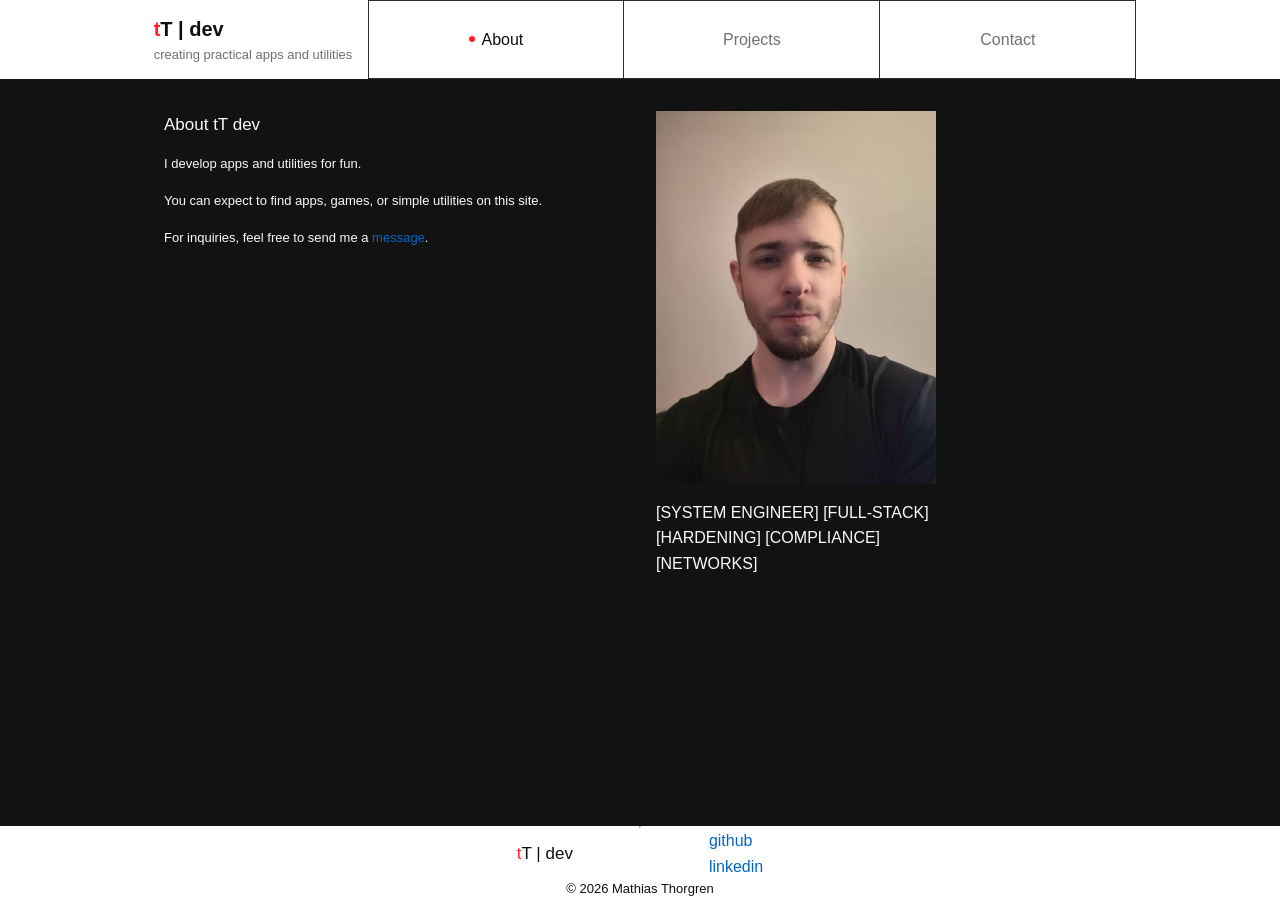
<file: docs/index.html>
<!DOCTYPE html>
<html lang="en">
        
    <head>
        <meta charset="UTF-8">
        <meta name="viewport" content="width=device-width, initial-scale=1.0">
        <link rel="stylesheet" href="css/style.css">
        <title>tT | dev - About</title>
        <script src="js/main.js" defer></script>
    </head>

    <body>
        <header>
            <div class="banner">
                <h1 id="logo">tT | dev</h1>
                <p>creating practical apps and utilities</p>
            </div>
            <nav class="menu">
                <ul>
                    <li><a href="index.html" class="active">About</a></li>
                    <li><a href="projects.html">Projects</a></li>
                    <li><a href="contact.html">Contact</a></li>
                </ul>
            </nav>            
            <button class="menu-toggle">☰</button> 
        </header> 

        <main>
            <section id="about" class="about-section">
                <div class="about-text">
                    <h2>About tT dev</h2>
                    <p>I develop apps and utilities for fun.</p>
                    <p>You can expect to find apps, games, or simple utilities on this site.</p>
                    <p>For inquiries, feel free to send me a <a href="contact.html">message</a>.</p>
                </div>
                
                <div class="about-portrait">
                    <img id="portrait" src="images/portrait.png" alt="Photograph of author">
                    
                    <!-- Descriptive tags/keywords vertically aligned with portrait -->
                    <div class="about-tags">
                        <span>[SYSTEM ENGINEER]</span>
                        <span>[FULL-STACK]</span>
                        <span>[HARDENING]</span>
                        <span>[COMPLIANCE]</span>
                        <span>[NETWORKS]</span>
                    </div>
                </div>
            </section>
        </main>

        <footer>
            <hr class="footer-banner">
                <div class="footer-links">
                    <h3 id="footer-logo">tT | dev</h3>
                    <ul>
                        <li><a href="https://github.com/mthorgren" target="_blank" rel="noopener noreferrer">github</a></li>
                        <li><a href="https://linkedin.com/in/mthorgren" target="_blank" rel="noopener noreferrer">linkedin</a></li>
                    </ul>
                </div>
                <p>© 2026 Mathias Thorgren</p>
        </footer>

    </body>

</html>
</file>
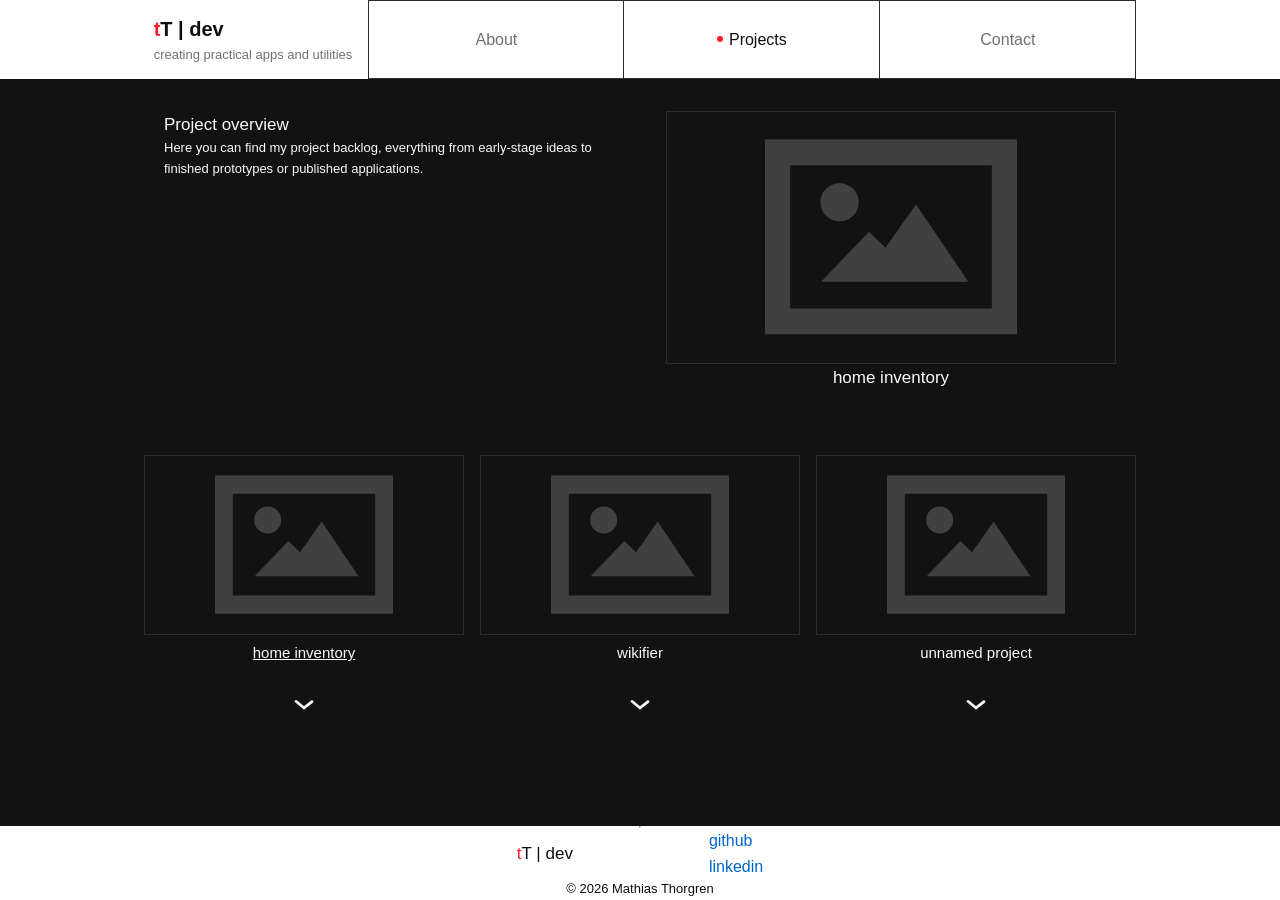
<file: docs/projects.html>
<!DOCTYPE html>
<html lang="en">
        
    <head>
        <meta charset="UTF-8">
        <meta name="viewport" content="width=device-width, initial-scale=1.0">
        <link rel="stylesheet" href="css/style.css">
        <title>tT | dev - Projects</title>
        <script src="js/main.js" defer></script>
    </head>

    <body>
        <header>
            <div class="banner">
                <h1 id="logo">tT | dev</h1>
                <p>creating practical apps and utilities</p>
            </div>
            <nav class="menu">
                <ul>
                    <li><a href="index.html">About</a></li>
                    <li><a href="projects.html" class="active">Projects</a></li>
                    <li><a href="contact.html">Contact</a></li>
                </ul>
            </nav> 
            <button class="menu-toggle">☰</button>
        </header> 

        <main>
            <div id="projects-overview">
                <article class="overview-text">
                    <h2>Project overview</h2>
                    <p>Here you can find my project backlog, everything from early-stage ideas to finished prototypes or published applications.</p>
                </article>
                <article id="overview-highlight" class="highlight"> <!-- selected highlight changes with dom/selection -->
                    <img src="images/picture_placeholder.svg" class="highlight-media" alt="empty placeholder image">
                    <h2>home inventory</h2> 
                </article>
                
            </div>
            <div id="project-previews">
                <article id="home-inventory" class="preview-card">
                    <img src="images/picture_placeholder.svg" class="preview-media" alt="empty placeholder image">
                    <h3><a href="works/home-inventory.html">home inventory</a></h3>
                    <p class="card-description">
                        The app which maps your home and can always tell you where to find your keys. No preview available.
                    </p>
                    <button class="dropdown-button" aria-label="Toggle preview text">
                        <img src="images/arrow_down.svg" alt="Show details" class="arrow-icon">
                    </button>
                 </article>
                 <article id="wikifier" class="preview-card">
                    <img src="images/picture_placeholder.svg" class="preview-media" alt="empty placeholder image">                            
                    <h3>wikifier</h3>
                    <p class="card-description">
                        Personal wiki app. No preview available.
                    </p>
                    <button class="dropdown-button" aria-label="Toggle preview text">
                        <img src="images/arrow_down.svg" alt="Show details" class="arrow-icon">
                    </button>
                 </article>
                 <article id="unnamed-project" class="preview-card">
                    <img src="images/picture_placeholder.svg" class="preview-media" alt="empty placeholder image">
                    <h3>unnamed project</h3>
                    <p class="card-description">
                        No preview available.
                    </p>
                    <button class="dropdown-button" aria-label="Toggle preview text">
                        <img src="images/arrow_down.svg" alt="Show details" class="arrow-icon">
                    </button>
                 </article>
                </div>
        </main>

        <footer>
            <hr class="footer-banner">
                <div class="footer-links">
                    <h3 id="footer-logo">tT | dev</h3>
                    <ul>
                        <li><a href="https://github.com/mthorgren" target="_blank" rel="noopener noreferrer">github</a></li>
                        <li><a href="https://linkedin.com/in/mthorgren" target="_blank" rel="noopener noreferrer">linkedin</a></li>
                    </ul>
                </div>
                <p>© 2026 Mathias Thorgren</p>
        </footer>

    </body>

</html>
</file>
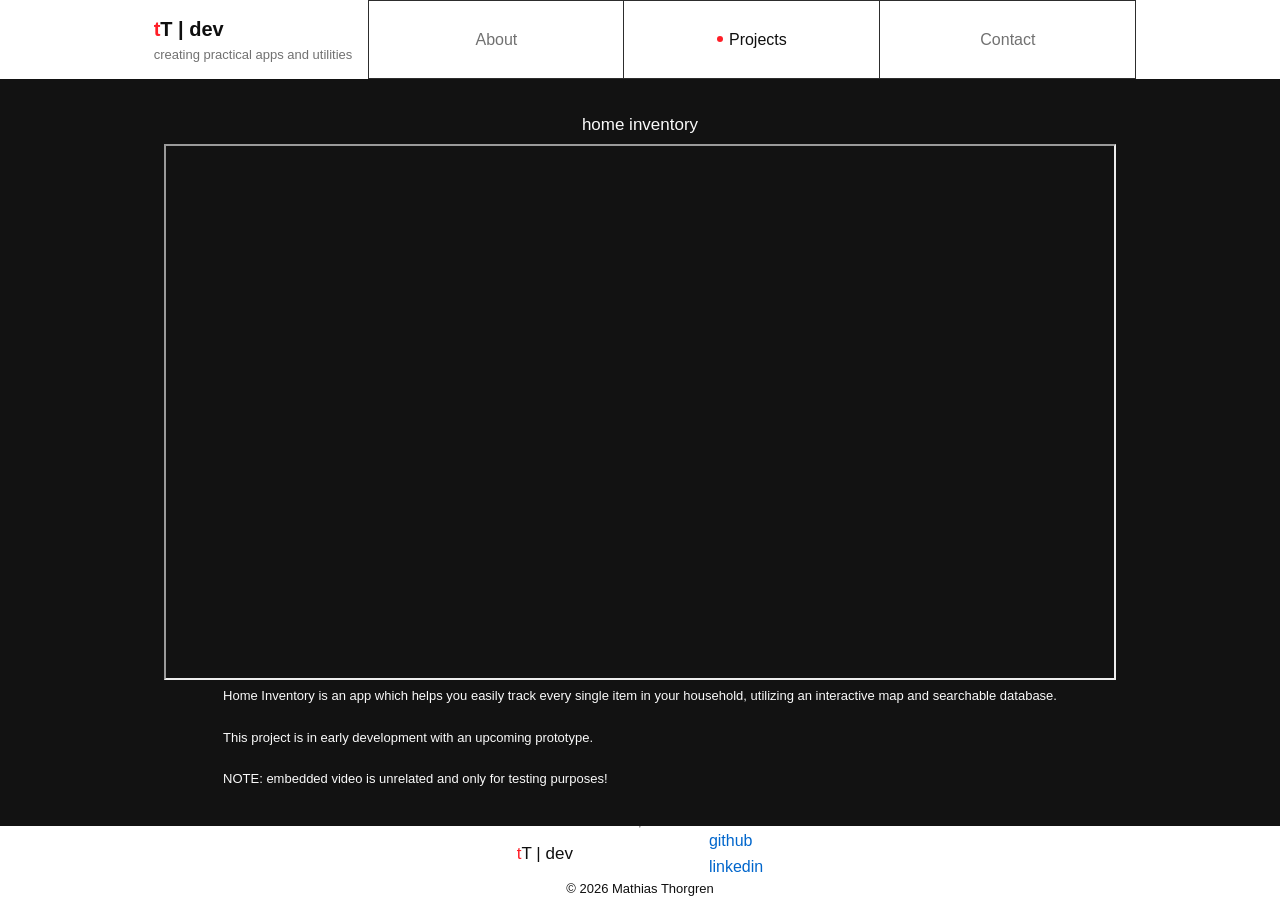
<file: docs/works/home-inventory.html>
<!DOCTYPE html>
<html lang="en">
        
    <head>
        <meta charset="UTF-8">
        <meta name="viewport" content="width=device-width, initial-scale=1.0">
        <link rel="stylesheet" href="../css/style.css">
        <title>tT | dev - Home Inventory</title>
        <script src="../js/main.js" defer></script>
    </head>

    <body>
        <header>
            <div class="banner">
                <h1 id="logo">tT | dev</h1>
                <p>creating practical apps and utilities</p>
            </div>
            <nav class="menu">
                <ul>
                    <li><a href="../index.html">About</a></li>
                    <li><a href="../projects.html" class="active">Projects</a></li>
                    <li><a href="../contact.html">Contact</a></li>
                </ul>
            </nav> 
            <button class="menu-toggle">☰</button>
        </header> 

        <main>
            <div id="works-preview">
                <article id="home-inventory" class="works-card">

                    <h2>home inventory</h2>
                    <div class="embed-wrapper">
                        <iframe 
                            class="embed-video"
                            src="https://www.youtube-nocookie.com/embed/NpEaa2P7qZI" 
                            title="Temporary placeholder video awaiting trailer/showcase" 
                            allow="autoplay; clipboard-write; encrypted-media; picture-in-picture"
                            allowfullscreen>
                        </iframe>
                    </div>
                    <p class="full-description">Home Inventory is an app which helps you easily track every single item in your household, utilizing an interactive map and searchable database.
                        
                        This project is in early development with an upcoming prototype.

                        NOTE: embedded video is unrelated and only for testing purposes!
                    </p>
                 </article>
            </div>
        </main>

        <footer>
            <hr class="footer-banner">
                <div class="footer-links">
                    <h3 id="footer-logo">tT | dev</h3>
                    <ul>
                        <li><a href="https://github.com/mthorgren" target="_blank" rel="noopener noreferrer">github</a></li>
                        <li><a href="https://linkedin.com/in/mthorgren" target="_blank" rel="noopener noreferrer">linkedin</a></li>
                    </ul>
                </div>
                <p>© 2026 Mathias Thorgren</p>
        </footer>


    </body>

</html>
</file>
<file: docs/css/style.css>
/* Base variables */
:root {
    /* Theme */
    --bg-dark: #121212;          
    --surface-light: #FFFFFF;   
    --surface-black: #0A0A0A;
    
    --text-dark: #0F0F0F;        /* Black for text on light surfaces */
    --text-muted-dark: #717171;  /* Grey for light surfaces */
    --text-light: #FAFAFA;       /* Off-white for text on dark surfaces */
    --text-muted-light: #A0A0A0; /* Grey for dark surfaces */
    
    --accent-crimson: #FF1E27;
    --link-blue: #0066CC;        /* Blue for links */
    
    --border-light: #E5E5E5;
    --border-dark: #2D2D2D;

    /* Font details */
    --font-heading: 'Space Grotesk', sans-serif;
    --font-body: 'DM Sans', sans-serif;

    --h1-size: 20px;
    --h1-weight: 700;              

    --h2-size: 17px;
    --h2-weight: 500;        
    
    --h3-size: 15px;
    --h3-weight: 500;     

    --nav-size: 16px;
    --nav-weight: 525;          

    --body-size: 13px;
    --body-weight: 400;         
}

/* Global reset for assuring box model sizing */
*, *::before, *::after {
    box-sizing: border-box;
    margin: 0;
    padding: 0;
}
/* Base link style behavior */
a, 
a:visited {
    color: var(--link-blue);
    text-decoration: none;
}
a:hover {
    color: var(--accent-crimson);
    cursor: pointer;
}
button:hover {
    cursor: pointer;
}
img {
    max-width: 100%;    
    height: auto;      
    display: block;     
}

/* Apply generic headings/fonts details */
p {
    font-family: var(--font-body);
    font-size: var(--body-size);
    font-weight: var(--body-weight);
}
h1 {
    font-family: var(--font-heading);
    font-size: var(--h1-size);
    font-weight: var(--h1-weight);
}
h2 {
    font-family: var(--font-heading);
    font-size: var(--h2-size);
    font-weight: var(--h2-weight);
}
h3 {
    font-family: var(--font-heading);
    font-size: var(--h3-size);
    font-weight: var(--h3-weight);
}

/* Base structure */

body {
    background-color: var(--bg-dark);
    color: var(--text-light);
    font-family: var(--font-body);
    line-height: 1.6;
    display: flex;
    flex-direction: column;
    min-height: 100vh;
}

main {
    width: 100%;
    max-width: 768px;
    flex: 1;
    margin: 0 auto;
    padding: 2rem 1.5rem;
}

header {
    position: sticky;
    top: 0;
    z-index: 1000;
    width: 100%;
    background-color: var(--surface-light);
    display: flex;
    align-items: flex-start;
    gap: 0.5rem;
}

/* Hide header items when scrolling */
header.scrolled {
    .menu.open {
        display: none;
    }
    .menu-toggle {
        display: none;
    }
    p {
        display: none;
    }
}

.banner {
    background-color: var(--surface-light);
    color: var(--text-dark);
    padding-left: 10px;
    margin-top: auto;
    margin-bottom: auto;
    margin-right: auto;
    transition: max-height 0.3s ease, opacity 0.3s ease, padding 0.3s ease;
}

.banner p {
    color: var(--text-muted-dark);
    white-space: nowrap;
}

.menu {
    display: none;
}

.menu-toggle {
    display: flex;
    padding: 1rem;
    align-self: center;
}

.menu.open {
    display: flex;
    flex-direction: column;
    align-items: center;
    color: var(--text-muted-dark);                      /* departure from base link coloration */
}
.menu.open ul {
    list-style: none;
    display: flex;
    flex-direction: column;
    justify-content: flex-end;
    flex-wrap: wrap;
    padding: 0.1rem;
    align-self: end;
}
.menu.open li {
    align-self: end;
}

nav {
    width: 100%;
    max-width: 768px;
    background-color: var(--surface-light);
}

nav li {
    font-family: var(--font-body);
    font-size: var(--nav-size);
    font-weight: var(--nav-weight);
}

nav a:visited {
    color: var(--text-muted-dark);                      /* departure from base link active coloration */
}

nav a:hover {
    color: var(--accent-crimson);
}

/* Active navigation link red dot indicator */
nav a.active {
    color: var(--text-dark);
    display: flex;
    align-items: center;
    gap: 6px; 
}

nav a.active::before {
    content: "";
    width: 6px;
    height: 6px;
    background-color: var(--accent-crimson); 
    border-radius: 50%;
}

.about-section {
    display: grid;
    grid-template-columns: minmax(0, 1fr) minmax(0, 1fr);
    gap: 2rem;
    align-items: start;
    margin: 0 auto;
}

.about-text {
    display: flex;
    flex-direction: column;
    gap: 1rem;
    width: 100%;
}

.about-portrait {
    display: flex;
    flex-direction: column;
    align-items: center;
    max-width: 280px;
    min-width: 0;
    gap: 1rem;
}

.about-tags {
    width: 100%;
    overflow-wrap: break-word;                          /* Forces long unbroken tags to wrap */
}

#portrait {
    width: 100%;
    max-width: 280px;
    height: auto;
    object-fit: cover;
}

footer {
    width: 100%;
    background-color: var(--surface-light);
    color: var(--text-dark);
    margin-top: auto;
    padding-top: 0.5rem;
    display: flex;
    flex-direction: column;
    align-items: center; 
}

.footer-links {
    display: flex;
    flex-direction: row;
    justify-content: space-between;
    align-items: center;
    width: 100%;
    padding-left: 1rem;
    padding-right: 1rem;
}
.footer-links ul {
    display: flex;
    flex-direction: row;
    gap: 2rem;
    list-style: none;
}

/* Logotype detailing */
#footer-logo {
    font-size: var(--h2-size);
    font-weight: var(--h2-weight);
}

#logo::first-letter, #footer-logo::first-letter {
    color: var(--accent-crimson);

}

/* Fix centered gui to allow reasonable stretching only */
#contact-form, 
.presentation-text, 
.presentation-portrait {
    width: 100%;
    max-width: 768px; 
    margin-left: auto;
    margin-right: auto;
}

#projects-overview {
    margin-bottom: 3rem;
}

#project-previews {
    padding: 1rem;
}

.highlight-media,
.preview-media {
    width: 100%;
    aspect-ratio: 16 / 9;
    object-fit: contain;                    /* change to cover when using non-placeholder */
    border: 1px solid var(--border-dark);
}

/* Highlighted (active red selection dot) */
.preview-card.active h3::before {
    content: "";
    display: inline-block;
    width: 6px;
    height: 6px;
    background-color: var(--accent-crimson); 
    border-radius: 50%;
    margin-right: 6px;
}

.dropdown-button {
    background: none;
    border: none;
    padding: 0.5rem;
    margin-top: 0.5rem;
}

/* Dropdown arrow Icon*/
.arrow-icon {
    width: 32px;
    height: auto;
    transition: transform 0.3s ease;
    transform: rotate(0deg);                        /* Points down by default */
}

.preview-card,
.works-card {
    align-items: center;    
    text-align: center; 
    display: flex;
    flex-direction: column;
    gap: 0.4rem;       
}
.works-card p {
    text-align: left;
    white-space: pre-line;
}

.preview-card .card-description {
    display: none;                                 /* Hidden by default */
}

/* Preview card expanded */
.preview-card.active .card-description {
    display: block;                                 /* Reveals paragraph text */
}

.preview-card.active .arrow-icon {
    transform: rotate(180deg);                      /* Inverts when active */
}

.preview-card h3 a,
.preview-card h3 a:visited {
    color: inherit;
    text-decoration: underline;
}

.preview-card h3 a:hover {
    color: var(--accent-crimson);
}

/* Container for embedded elements */
.embed-wrapper {
    position: relative;
    width: 100%;
    aspect-ratio: 16 / 9;
}

/* Force the iframe to fill the container */
.embed-wrapper iframe {
    width: 100%;
    height: 100%;
}

#contact-form {
    display: flex;
    flex-direction: column;
    gap: 1.25rem;
    border: 1px solid var(--border-dark);
    padding: 2rem;
}

/* Form Labels */
#contact-form label {
    color: #e0e0e0;
    margin-bottom: -0.5rem;
}

/* Textboxes and Textarea */
#contact-form input,
#contact-form textarea {
    background-color: var(--surface-black);
    border: 1px solid var(--border-dark); 
    color: var(--text-light);
    padding: 0.75rem 1rem;
}
#contact-form textarea {
    resize: vertical;
    max-width: 100%;
    min-height: 180px;
    max-height: 400px;
}

/* Selection State Border */
#contact-form input:focus,
#contact-form textarea:focus {
    outline: none;
    border-color: var(--accent-crimson); /* Red accent as selection outline  */
}

.form-buttons {
    display: flex;
    flex-direction: column;
    gap: 0.8rem;
}
/*  Contact buttons styling */
#contact-form button {
    color: var(--text-dark);
    padding: 0.5rem 2rem;
}
#contact-form button:hover {
    color: var(--accent-crimson); 
}


#errorlist {
    text-align: left;
    list-style-type: none;
    color: red;      
    padding: 0.5rem 0;
}
#errorlist:empty {
    margin: 0;
    padding: 0;
}

/* Mobile exclusions */
#overview-highlight {
    display: none;
}


/* Media queries to optimize styles for tablet and desktop screen sizes (768px and up) */
@media (min-width: 768px) {
    main {
        max-width: 1000px;
    }
    header {
        position: unset;
        display: flex;
        flex-direction: row;
        justify-content: center; 
        gap: 1rem;
    }
    .banner{
        margin-right: unset;
    }
    .menu-toggle {
        display: none;
        width: 100%;
    }
    .menu {
        display: block;
        width: 100%;
    }
    nav li:first-child {                                /* Manual leftmost border ensures no double-bordering.. */
        border-left: 1px solid var(--border-dark);
    }
    nav a {
        padding: 1.6rem 1.5rem; 
        display: flex;
        justify-content: center;
        align-items: center;

        border-right: 1px solid var(--border-dark);
        border-top: 1px solid var(--border-dark);
        border-bottom: 1px solid var(--border-dark);

        transition: padding 0.3s ease, font-size 0.3s ease;

        color: var(--text-muted-dark);                      /* departure from base link coloration */
    }
    nav ul {
        justify-content: center;
        align-items: center;
        list-style: none;
        display: grid;
        grid-template-columns: repeat(3, 1fr);          /* Divides nav evenly for 3 items */
        width: 100%;
        height: 100%;
    }
    footer {
        padding-top: unset;
    }
    .footer-links {
        gap: 8.5rem;
        width: unset;
        justify-content: unset;
        padding-left: unset;
        padding-right: unset;
    }
    .footer-links ul {
        display: unset;
        flex-direction: unset;
        gap: unset;
    }

    /* Override mobile exclusion of overview */
    #overview-highlight {
        display: unset;
    }

    /* Projects overview is exlusive for desktop */
    #projects-overview {
        display: flex;
        flex-direction: row;
        justify-content: space-between;
        gap: 2rem;
        align-items: flex-start;
    }
    .overview-text {
        flex: 1;
        max-width: 450px; /* Forces text to wrap earlier */
    }
    #overview-highlight {
        display: flex; /* Overrides mobile display: none */
        flex-direction: column;
        align-items: center;
        text-align: center; 
        flex: 1;
        max-width: 450px;
    }
    #project-previews {
        display: grid;
        grid-template-columns: repeat(3, minmax(320px, 1fr));
        justify-content: center;
        gap: 1rem;
    }

    .form-buttons {
            flex-direction: row;
            justify-content: space-between;
        }
}
</file>
